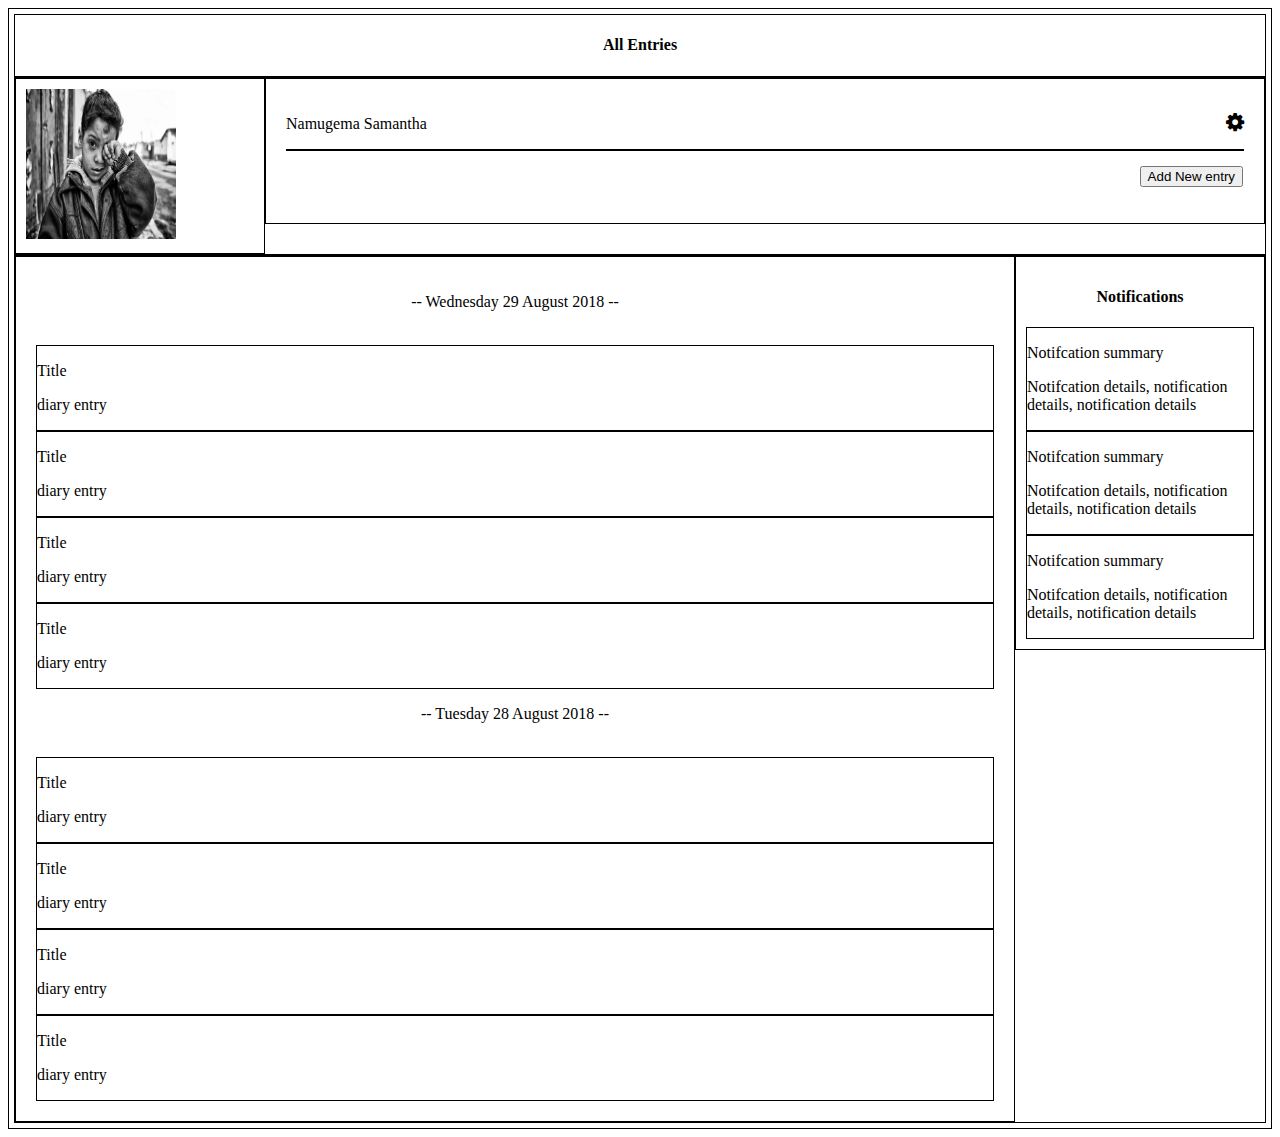
<file: UI/allentries.html>
<!DOCTYPE html>
    <head>
        <meta charset="utf-8">
        <meta http-equiv="X-UA-Compatible" content="IE=edge">
        <title>All Entries</title>
        <meta name="description" content="">
        <meta name="viewport" content="width=device-width, initial-scale=1">
        <link rel="stylesheet" href="css/styles.css">
        <link rel="stylesheet" href="css/font-awesome/css/font-awesome.min.css" />
    </head>
    <body>
        <!-- main container -->
        <div class="borders main-container">

            <!-- navigation bar -->
            <div class="borders navbar">
                <center><h4>All Entries</h4></center>
            </div>
            <!-- end navigation bar -->

            <div class="borders">
                <div class="row">
                    <div class="imagecol borders">
                        <img src="images/boy.jpg" alt="" class="image"/>
                    </div>
                    <div class="headercol borders">
                        <div>
                            <p>Namugema Samantha<i style="float: right" class="fa fa-cog fa-lg"></i></p>
                        </div>
                        <div class="borders">
                            <p style="float:right"><button>Add New entry</button></p>
                        </div>
                    </div>
                </div>
            </div>

            <!-- content div -->
            <div class="borders row">
                <!-- entries -->
                <div class="borders column1">
                    <center><p>-- Wednesday 29 August 2018 --</p></center>
                    <br>
                    <div class="card borders">    
                        <p>Title</p>
                        <p>diary entry</p>
                    </div>
                    <div class="card borders">
                        <p>Title</p>
                        <p>diary entry</p>
                    </div>
                    <div class="card borders">
                        <p>Title</p>
                        <p>diary entry</p>
                    </div>
                    <div class="card borders">
                        <p>Title</p>
                        <p>diary entry</p>
                    </div>

                    <center><p>-- Tuesday 28 August 2018 --</p></center>
                    <br>
                    <div class="card borders">    
                        <p>Title</p>
                        <p>diary entry</p>
                    </div>
                    <div class="card borders">
                        <p>Title</p>
                        <p>diary entry</p>
                    </div>
                    <div class="card borders">
                        <p>Title</p>
                        <p>diary entry</p>
                    </div>
                    <div class="card borders">
                        <p>Title</p>
                        <p>diary entry</p>
                    </div>
                </div>
                <!-- end entries -->

                <!-- middle padding -->
                <!-- <div class="borders paddingmiddle"></div> -->

                <!-- notification bar -->
                <div class="borders column2">
                    <center><h4>Notifications</h4></center>
                    <div class="card borders">
                        <p>Notifcation summary</p>
                        <p>Notifcation details, notification details, notification details</p>
                    </div>
                    <div class="card borders">
                            <p>Notifcation summary</p>
                            <p>Notifcation details, notification details, notification details</p>
                    </div>
                    <div class="card borders">
                            <p>Notifcation summary</p>
                            <p>Notifcation details, notification details, notification details</p>
                    </div>
                </div>
                <!-- end notification bar -->
            </div>
            <!-- end content div -->

        </div>
        <!-- endmain container -->

    </body>
    </html>
</file>
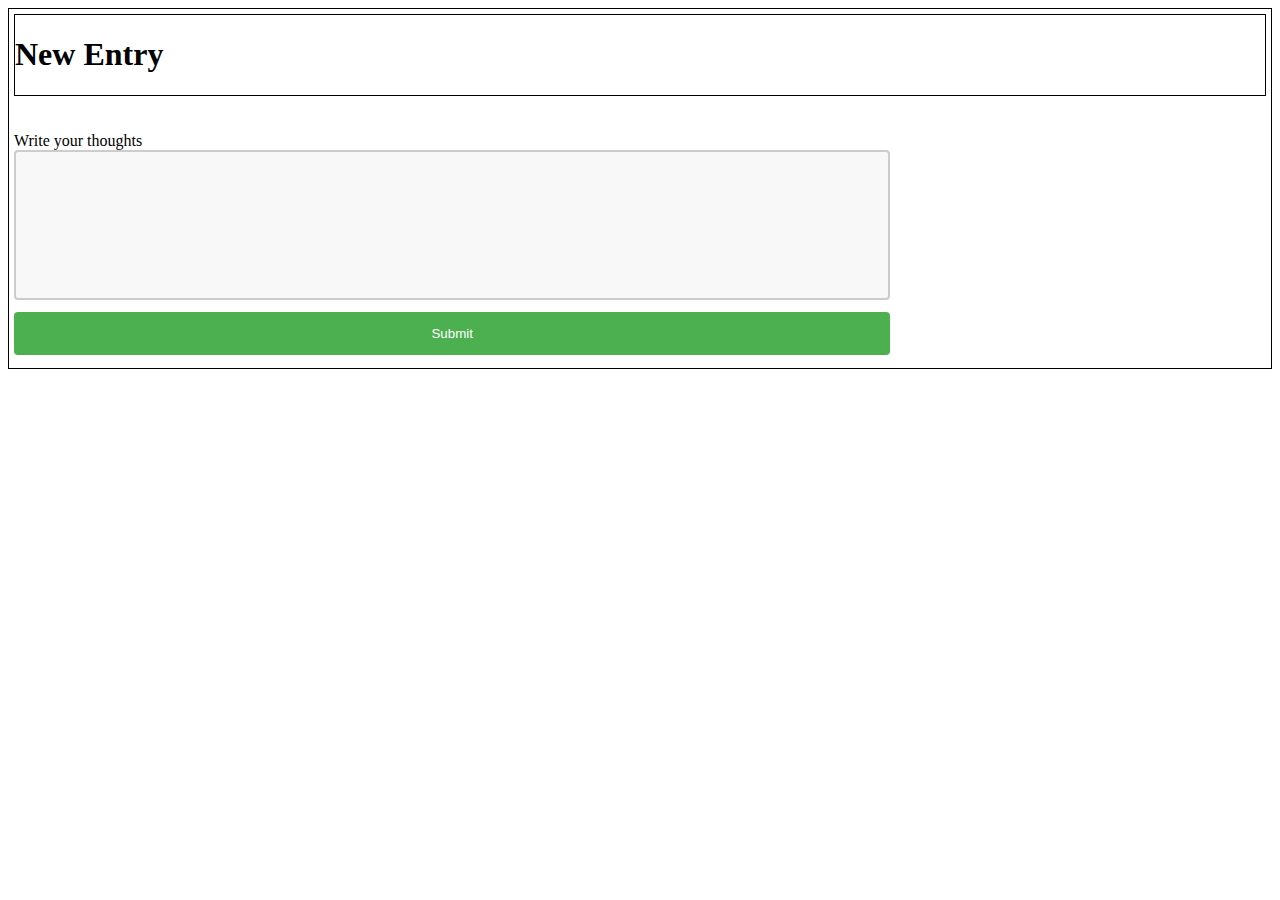
<file: UI/newentry.html>
<!DOCTYPE html>
    <head>
        <meta charset="utf-8">
        <meta http-equiv="X-UA-Compatible" content="IE=edge">
        <title>New Entry</title>
        <meta name="description" content="">
        <meta name="viewport" content="width=device-width, initial-scale=1">
        <link rel="stylesheet" href="css/styles.css">
        <link rel="stylesheet" href="css/font-awesome/css/font-awesome.min.css" />
    </head>
    <body>
            <div class="borders main-container">
                    <!-- div for header -->
                     <div class="header borders">
                         <h1>New Entry</h1>
                     </div>
                     <!-- end div for header -->
         
                     <!-- div for form -->
                     <div >
                        <form>
                            <br>
                            <br>
                             <label for="entry">Write your thoughts</label>
                             <br>
                             <textarea name="entry" id="entry" size="100"></textarea>
                             <input type="submit" value="Submit">
                         </form>
                     </div>
                     <!-- end of div for form -->
                </div> 
    </body>
    </html>
</file>
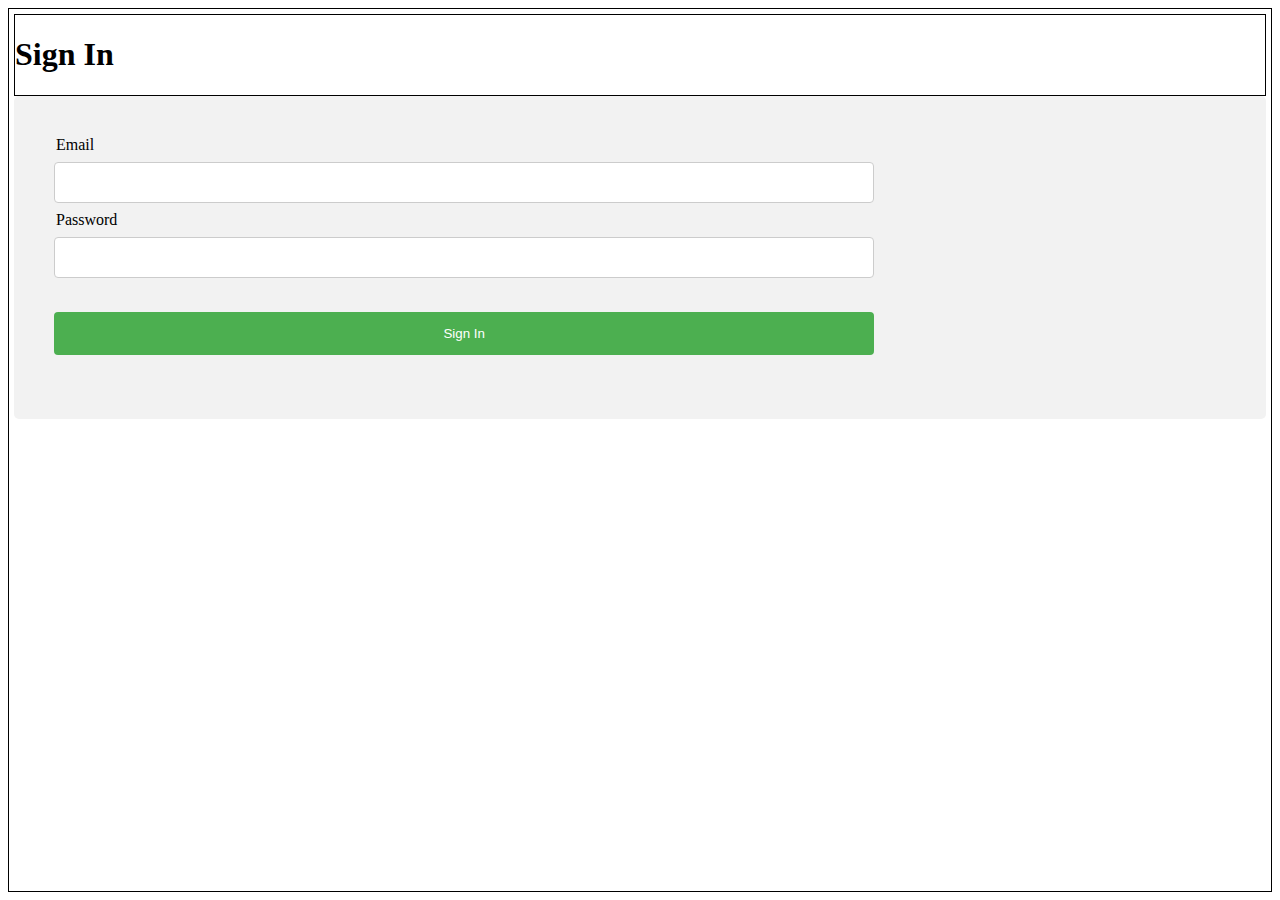
<file: UI/sign_in.html>
</html>
<!DOCTYPE html>
    <head>
        <meta charset="utf-8">
        <meta http-equiv="X-UA-Compatible" content="IE=edge">
        <title>Sign In</title>
        <meta name="description" content="">
        <meta name="viewport" content="width=device-width, initial-scale=1">
        <link rel="stylesheet" href="css/styles.css">
        <link rel="stylesheet" href="css/font-awesome/css/font-awesome.min.css" />
    </head>
    <body>
       <div class="borders main-container">
           <!-- div for header -->
            <div class="header borders">
                <h1>Sign In</h1>
            </div>
            <!-- end div for header -->

            <!-- div for form -->
            <div class="sign">
                <form>
					<legend for="name">Email</legend>
					<input type="email" name="email">
					<legend for="password">Password</legend>
					<input type="password" name="password">
					<br>
					<br>
					<input type="submit" name="submit" value="Sign In">
                </form>
            </div>
            <!-- end of div for form -->
       </div> 
    </body>
</html>
</file>
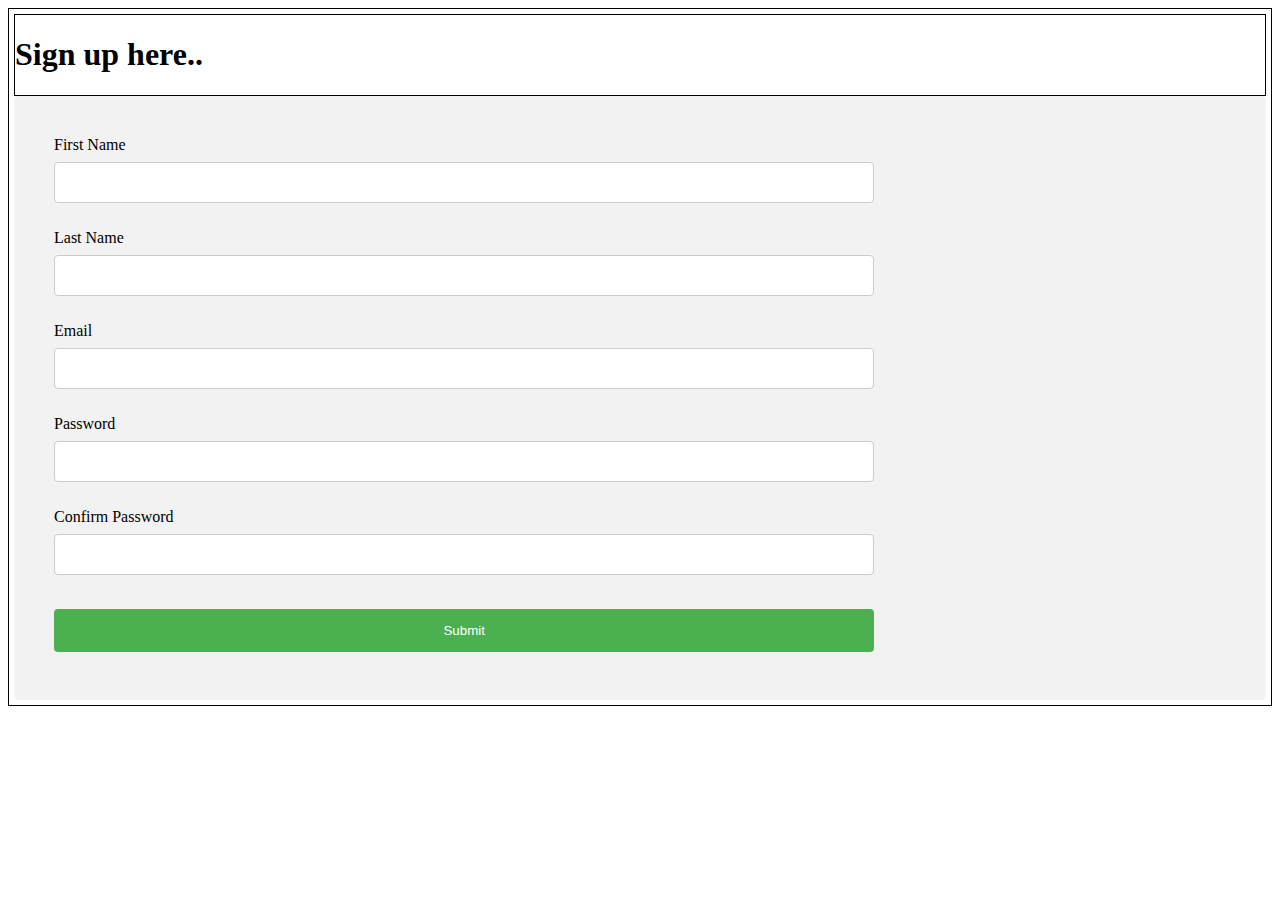
<file: UI/signup.html>
<!DOCTYPE html>
    <head>
        <meta charset="utf-8">
        <meta http-equiv="X-UA-Compatible" content="IE=edge">
        <title>Sign Up</title>
        <meta name="description" content="">
        <meta name="viewport" content="width=device-width, initial-scale=1">
        <link rel="stylesheet" href="css/styles.css">
        <link rel="stylesheet" href="css/font-awesome/css/font-awesome.min.css" />
    </head>
    <body>
       <div class="borders main-container">
           <!-- div for header -->
            <div class="header borders">
                <h1>Sign up here..</h1>
            </div>
            <!-- end div for header -->

            <!-- div for form -->
            <div class="sign">
                <form>
                    <label for="fname">First Name</label>
                    <br>
                    <input type="text" id="fname" name="firstname">
                    <br>
                    <br>
                    <label for="lname">Last Name</label>
                    <br>
                    <input type="text" id="lname" name="lastname">
                    <br>
                    <br>
                    <label for="email">Email</label>
                    <br>
                    <input type="email" id="email" name="email">
                    <br>
                    <br>
                    <label for="password">Password</label>
                    <br>
                    <input type="password" id="password" name="password">
                    <br>
                    <br>
                    <label for="confirm-password">Confirm Password</label>
                    <br>
                    <input type="password" id="confirm-password" name="confirm-password">
                    <br>
                    <br>
                    <input type="submit" value="Submit">
                </form>
            </div>
            <!-- end of div for form -->
       </div> 
    </body>
</html>
</file>
<file: UI/css/styles.css>
* {
    box-sizing: border-box;
}

/* Create two equal columns that floats next to each other */
.column1 {
    float: left;
    width: 80%;
    padding: 20px;
    /* height: 300px; Should be removed. Only for demonstration */
}
.column2 {
    float: left;
    width: 20%;
    padding: 10px;
    /* height: 300px; Should be removed. Only for demonstration */
}

/* Clear floats after the columns */
.row:after {
    content: "";
    display: table;
    clear: both;
}
.image{
    width: 150px;
    height: 150px;
}
.imagecol{
    float: left;
    width: 20%;
    padding: 10px; 
}
.headercol{
    float: left;
    width: 80%;
    padding: 20px;
}
.sign{
    border-radius: 5px;
    background-color: #f2f2f2;
    padding: 40px;

}
input[type=text], select {
    width: 70%;
    padding: 12px 20px;
    margin: 8px 0;
    display: inline-block;
    border: 1px solid #ccc;
    border-radius: 4px;
    box-sizing: border-box;
}
input[type=email]{
    width: 70%;
    padding: 12px 20px;
    margin: 8px 0;
    display: inline-block;
    border: 1px solid #ccc;
    border-radius: 4px;
    box-sizing: border-box;
}
input[type=password]{
    width: 70%;
    padding: 12px 20px;
    margin: 8px 0;
    display: inline-block;
    border: 1px solid #ccc;
    border-radius: 4px;
    box-sizing: border-box;
}

input[type=submit] {
    width: 70%;
    background-color: #4CAF50;
    color: white;
    padding: 14px 20px;
    margin: 8px 0;
    border: none;
    border-radius: 4px;
    cursor: pointer;
}

input[type=submit]:hover {
    background-color: #45a049;
}
.borders{
    border: 1px solid black;
    /* background-color: #F39C12; */

}
.main-container{
    width:100%;
    padding: 5px;
    margin: 0 auto;
    height: 100%;
}
.header{
    margin: 0 auto;
    width: 100%; 
    /* padding-left: 5%; */
}
.navbar{
    height: 20%;
    margin: 0 auto;
}
.centered{
    margin: 0 auto; 
}
.paddingtop{
    padding: 10px;
}
.sec-container{
    height: 65%;
    margin: 0 auto;
}
.contentbar{
    width: 70%;
    height: 65%;
    /* display: block; */
    position: relative;
    /* min-height: 1px; */
    padding-right: 15px;
    padding-left: 15px;
}
.paddingmiddle{
    width: 10%;
    height: 65%;
    position: relative;
    /* width: 100%; */
    /* min-height: 1px; */
    padding-right: 15px;
    padding-left: 15px;
}
.notification-bar{
    width : 20%;
    height: 65%;
    /* display: block; */
    position: relative;
    /* width: 100%; */
    /* min-height: 1px; */
    padding-right: 15px;
    padding-left: 15px;
}
textarea {
    width: 70%;
    height: 150px;
    padding: 12px 20px;
    box-sizing: border-box;
    border: 2px solid #ccc;
    border-radius: 4px;
    background-color: #f8f8f8;
    font-size: 16px;
    resize: none;
}
</file>
